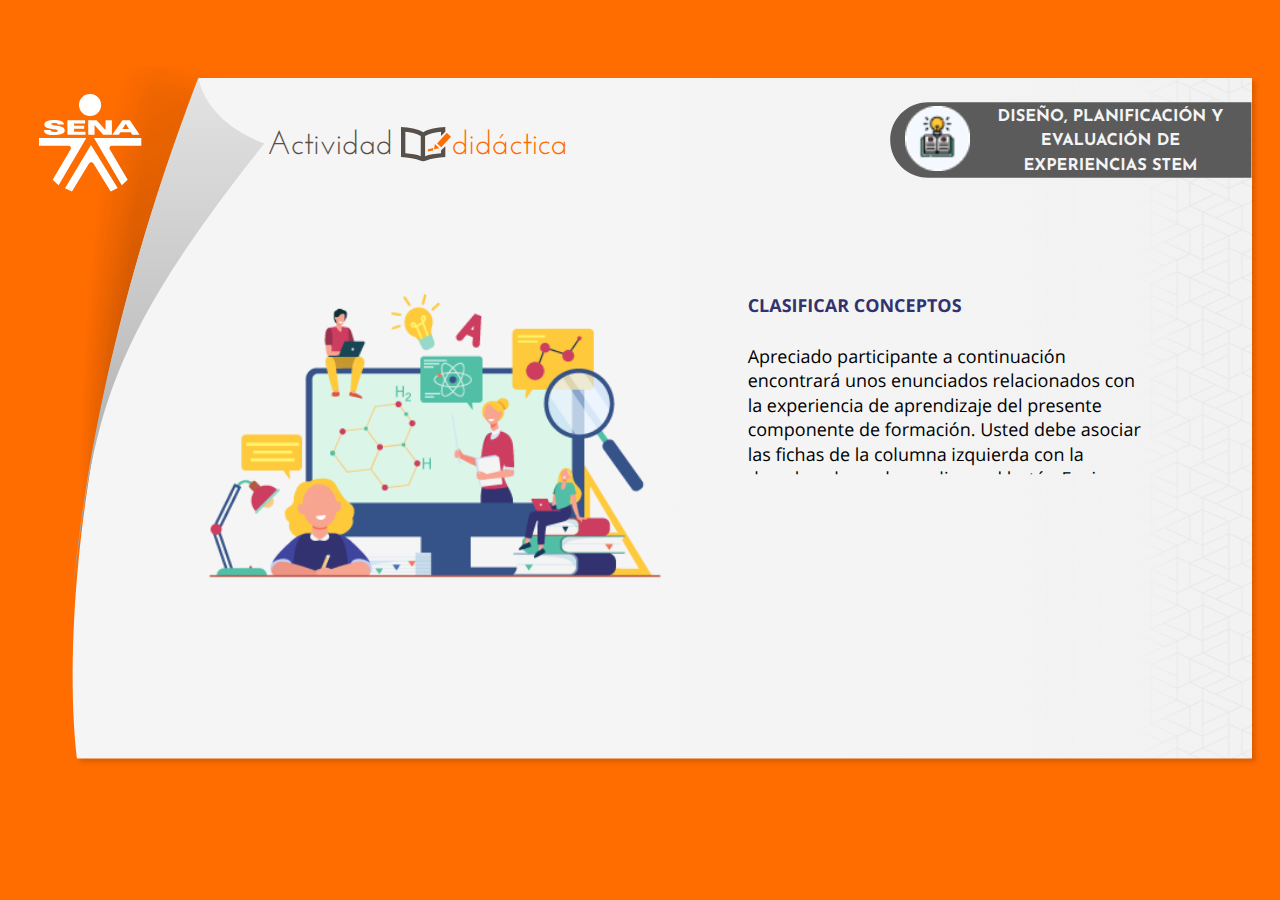
<file: actividades/actividad.html>
<!DOCTYPE html>
<html lang="es">
<head>
  <meta charset="utf-8">
  <!-- Creado con Storyline 3 - http://www.articulate.com  -->
  <!-- version: 3.12.24693.0 -->
  <title>SENA - Actividad did&#225;ctica</title>
  <meta http-equiv="x-ua-compatible" content="IE=edge" />
  <meta name="viewport" content="width=device-width, initial-scale=1.0, user-scalable=no, shrink-to-fit=no, minimal-ui" />
  <meta name="apple-mobile-web-app-capable" content="yes" />
  <style>
    html, body { height: 100%; padding: 0; margin: 0 }
    #app { height: 100%; width: 100%; }
  </style>
  
  <script>window.THREE = { };</script>
</head>
<body style="background: #FF6C00" class="cs-HTML theme-classic">
  <!-- 360 -->
  <script>!function(e){function n(e,i){return e.test(i)}function i(e){var i=e||navigator.userAgent,o=i.split("[FBAN");if(void 0!==o[1]&&(i=o[0]),this.apple={phone:n(t,i),ipod:n(d,i),tablet:!n(t,i)&&n(s,i),device:n(t,i)||n(d,i)||n(s,i)},this.amazon={phone:n(h,i),tablet:!n(h,i)&&n(a,i),device:n(h,i)||n(a,i)},this.android={phone:n(h,i)||n(b,i),tablet:!n(h,i)&&!n(b,i)&&(n(a,i)||n(r,i)),device:n(h,i)||n(a,i)||n(b,i)||n(r,i)},this.windows={phone:n(l,i),tablet:n(p,i),device:n(l,i)||n(p,i)},this.other={blackberry:n(f,i),blackberry10:n(u,i),opera:n(c,i),firefox:n(A,i),chrome:n(w,i),device:n(f,i)||n(u,i)||n(c,i)||n(A,i)||n(w,i)},this.seven_inch=n(v,i),this.any=this.apple.device||this.android.device||this.windows.device||this.other.device||this.seven_inch,this.phone=this.apple.phone||this.android.phone||this.windows.phone,this.tablet=this.apple.tablet||this.android.tablet||this.windows.tablet,"undefined"==typeof window)return this}function o(){var e=new i;return e.Class=i,e}var t=/iPhone/i,d=/iPod/i,s=/iPad/i,b=/(?=.*\bAndroid\b)(?=.*\bMobile\b)/i,r=/Android/i,h=/(?=.*\bAndroid\b)(?=.*\bSD4930UR\b)/i,a=/(?=.*\bAndroid\b)(?=.*\b(?:KFOT|KFTT|KFJWI|KFJWA|KFSOWI|KFTHWI|KFTHWA|KFAPWI|KFAPWA|KFARWI|KFASWI|KFSAWI|KFSAWA)\b)/i,l=/IEMobile/i,p=/(?=.*\bWindows\b)(?=.*\bARM\b)/i,f=/BlackBerry/i,u=/BB10/i,c=/Opera Mini/i,w=/(CriOS|Chrome)(?=.*\bMobile\b)/i,A=/(?=.*\bFirefox\b)(?=.*\bMobile\b)/i,v=new RegExp("(?:Nexus 7|BNTV250|Kindle Fire|Silk|GT-P1000)","i");"undefined"!=typeof module&&module.exports&&"undefined"==typeof window?module.exports=i:"undefined"!=typeof module&&module.exports&&"undefined"!=typeof window?module.exports=o():"function"==typeof define&&define.amd?define("isMobile",[],e.isMobile=o()):e.isMobile=o()}(this);
    window.isMobile.apple.tablet = window.isMobile.apple.tablet ||
      (navigator.platform === 'MacIntel' && navigator.maxTouchPoints > 1);
    window.isMobile.apple.device = window.isMobile.apple.device || window.isMobile.apple.tablet;
    window.isMobile.tablet = window.isMobile.tablet || window.isMobile.apple.tablet;
    window.isMobile.any = window.isMobile.any || window.isMobile.apple.tablet;
  </script>

  <div id="focus-sink" aria-hidden="true" tabIndex="-1"></div>

  <div id="preso"></div>
  <script>
    window.DS = {};
    window.globals = {
      DATA_PATH_BASE: '',
      HAS_FRAME: true,
      HAS_SLIDE: true,

      lmsPresent: false,
      tinCanPresent: false,
      cmi5Present: false,
      aoSupport: false,
      scale: 'show all',
      captureRc: false,
      browserSize: 'optimal',
      bgColor: '#FF6C00',
      features: 'AccessibleText,SettingsControl,TextStyleHyperlinks',
      themeName: 'classic',
      preloaderColor: '#FFFFFF',
      suppressAnalytics: false,
      productChannel: 'perpetual',
      publishSource: 'storyline',
      aid: '',
      cid: '910cc183-d40a-4663-93e1-efce0608113b',
      playerVersion: '3.12.24693.0',
      maxIosVideoElements: 5,

      
      parseParams: function(qs) {
        if (window.globals.parsedParams != null) {
          return window.globals.parsedParams;
        }
        qs = (qs || window.location.search.substr(1)).split('+').join(' ');
        var params = {},
            tokens,
            re = /[?&]?([^=]+)=([^&]*)/g;

        while (tokens = re.exec(qs)) {
          params[decodeURIComponent(tokens[1]).trim()] =
            decodeURIComponent(tokens[2]).trim();
        }
        window.globals.parsedParams = params;
        return params;
      }

    };

    (function() {

      var classTypes = [ 'desktop', 'mobile', 'phone', 'tablet' ];

      var addDeviceClasses = function(prefix, testObj) {
        var curr, i;
        for (i = 0; i < classTypes.length; i++) {
          curr = classTypes[i];
          if (testObj[curr]) {
            document.body.classList.add(prefix + curr);
          }
        }
      };

      var params = window.globals.parseParams(),
          isDevicePreview = params.devicepreview === '1',
          isPhoneOverride = params.deviceType === 'phone' || (isDevicePreview && params.phone == '1'),
          isTabletOverride = (params.deviceType === 'tablet' || isDevicePreview) && !isPhoneOverride,
          isMobileOverride = isPhoneOverride || isTabletOverride;

      var deviceView = {
        desktop: !window.isMobile.any && !isMobileOverride,
        mobile: window.isMobile.any || isMobileOverride,
        phone: isPhoneOverride || (window.isMobile.phone && !isTabletOverride),
        tablet: isTabletOverride || window.isMobile.tablet
      };

      window.globals.deviceView = deviceView;
      window.isMobile.desktop = !window.isMobile.any;
      window.isMobile.mobile = window.isMobile.any;

      addDeviceClasses('view-', deviceView);

    })();
  </script>
  
  <script src='story_content/user.js' type=text/javascript></script>
  <div class="slide-loader"></div>

  <script type="text/javascript">
    if (window.globals.deviceView.isMobile) { var doc = document, loader = doc.body.querySelector('.slide-loader'); [ 1, 2, 3 ].forEach(function(n) { var d = doc.createElement('div'); d.style.backgroundColor = window.globals.preloaderColor; d.classList.add('mobile-loader-dot'); d.classList.add('dot' + n); loader.appendChild(d); }); }
  </script>

  <div class="mobile-load-title-overlay" style="display: none">
    <div class="mobile-load-title">SENA - Actividad did&#225;ctica</div>
  </div>

  <div class="mobile-chrome-warning"></div>

  <script>
    
    if (window.autoSpider && window.vInterfaceObject) {
      document.querySelector('.mobile-load-title-overlay').style.display = 'none';
    }
  </script>

  

  <link rel="stylesheet" href="html5/data/css/output.min.css" data-noprefix />
</body>
<script src="html5/lib/scripts/bootstrapper.min.js"></script>
</html>
</file>
<file: actividades/html5/data/css/output.min.css>
@font-face {
  font-family: 'Open SansBold CharsBold32E85F1D';
  src: url('[data-uri]');
  font-style: normal;
  font-weight: normal;
}
@font-face {
  font-family: 'Open Sans Charset1_ 6iu15A786D1';
  src: url('[data-uri]');
  font-style: normal;
  font-weight: normal;
}
@font-face {
  font-family: 'Josefin Sans Charset1_ B20A1705';
  src: url('[data-uri]');
  font-style: normal;
  font-weight: normal;
}
@font-face {
  font-family: 'Josefin SansBold ChBold28085EEF';
  src: url('[data-uri]');
  font-style: normal;
  font-weight: normal;
}
@font-face {
  font-family: 'ArialBold Charset1_Bold4FCF644C';
  src: url('[data-uri]');
  font-style: normal;
  font-weight: normal;
}
@font-face {
  font-family: 'Open Sans Charset0_v9TY33EDE6F2';
  src: url('[data-uri]');
  font-style: normal;
  font-weight: normal;
}
@font-face {
  font-family: 'Open SansBold CharsBoldE47A47C6';
  src: url('[data-uri]');
  font-style: normal;
  font-weight: normal;
}
@font-face {
  font-family: 'Josefin Sans Charset0_v5A0E9131';
  src: url('[data-uri]');
  font-style: normal;
  font-weight: normal;
}
@font-face {
  font-family: 'Josefin SansBold ChBold6C7F2AE0';
  src: url('[data-uri]');
  font-style: normal;
  font-weight: normal;
}
@font-face {
  font-family: 'Arial Charset0_v8wz5YMo9EE9FF07';
  src: url('[data-uri]');
  font-style: normal;
  font-weight: normal;
}
@font-face {
  font-family: 'ArialBold Charset0_Bold3D70FAD3';
  src: url('[data-uri]');
  font-style: normal;
  font-weight: normal;
}
.cs-HTML {
  background: rgba(255, 108, 0, 1);
}
.cs-npnxnanbnsnfns00000000001 .cs-infopanel  {
  box-shadow: 0 1px 0 rgba(0, 0, 0, 1);
  background: rgba(255, 255, 255, 1);
}
.cs-npnxnanbnsnfns00000000001 .cs-infopanel .cs-link {
  color: rgba(124, 34, 128, 1);
}
.cs-npnxnanbnsnfns00000000001 .cs-infopanel .cs-link:hover {
  color: rgba(0, 0, 238, 1);
}
.cs-npnxnanbnsnfns00000000001 .cs-infopanel .cs-name {
  color: rgba(68, 68, 68, 1);
}
.cs-npnxnanbnsnfns00000000001 .cs-infopanel .cs-title {
  color: rgba(153, 153, 153, 1);
}
.cs-npnxnanbnsnfns00000000001 .cs-infopanelpopup  {
  box-shadow: 0 1px 0 rgba(0, 0, 0, 1);
  background: linear-gradient(180deg, rgba(29, 29, 29, 1) 0%, rgba(11, 11, 11, 1) 100%);
}
.cs-npnxnanbnsnfns00000000001 .cs-infopanelpopup .cs-link {
  color: rgba(255, 255, 255, 1);
}
.cs-npnxnanbnsnfns00000000001 .cs-infopanelpopup .cs-link:hover {
  color: rgba(117, 117, 117, 1);
}
.cs-npnxnanbnsnfns00000000001 .cs-infopanelpopup .cs-name {
  color: rgba(114, 114, 114, 1);
}
.cs-npnxnanbnsnfns00000000001 .cs-infopanelpopup .cs-bio {
  color: rgba(255, 255, 255, 1);
}
.cs-npnxnanbnsnfns00000000001 .cs-timer  {
  color: rgba(255, 255, 255, 1);
}
.cs-npnxnanbnsnfns00000000001 .cs-duration stop:first-child {
  stop-color: rgba(0, 215, 255, 1);
}
.cs-npnxnanbnsnfns00000000001 .cs-duration stop:last-child {
  stop-color: rgba(0, 171, 255, 1);
}
.cs-npnxnanbnsnfns00000000001 .cs-elapsed stop:first-child {
  stop-color: rgba(254, 227, 71, 1);
}
.cs-npnxnanbnsnfns00000000001 .cs-elapsed stop:last-child {
  stop-color: rgba(252, 204, 42, 1);
}
.cs-npnxnanbnsnfns00000000001 .cs-timer .cs-pie .cs-innerstroke {
  stroke: rgba(255, 255, 255, 1);
}
.cs-npnxnanbnsnfns00000000001 .cs-timer .cs-pie .cs-innerborder {
  stroke: rgba(204, 204, 204, 1);
}
.cs-npnxnanbnsnfns00000000001 .cs-window  {
  box-shadow: 0 8px 5px rgba(0, 0, 0, 0.2);
  border-color: rgba(29, 29, 29, 1);
  background: rgba(42, 42, 42, 1);
  color: rgba(255, 255, 255, 1);
}
.cs-npnxnanbnsnfns00000000001 .cs-window .cs-diva {
  border-color: rgba(49, 49, 49, 1);
}
.cs-npnxnanbnsnfns00000000001 .cs-window .cs-divb {
  border-color: rgba(14, 14, 14, 1);
}
.cs-npnxnanbnsnfns00000000001 .cs-editor .cs-editor-slide {
  color: rgba(255, 255, 255, 1);
}
.cs-npnxnanbnsnfns00000000001 .cs-editor .cs-editor-html {
  color: rgba(255, 255, 255, 1);
}
.cs-npnxnanbnsnfns00000000001 .cs-editor .cs-editor-button {
  text-shadow: 0 1px 0 rgba(0, 0, 0, 1);
  color: rgba(255, 255, 255, 1);
  border-color: rgba(3, 3, 3, 1);
  background: linear-gradient(180deg, rgba(51, 51, 51, 1) 0%, rgba(20, 20, 20, 1) 100%);
}
.cs-npnxnanbnsnfns00000000001 .cs-editor .cs-editor-button:hover {
  background: linear-gradient(180deg, rgba(58, 58, 58, 1) 0%, rgba(12, 12, 12, 1) 100%);
}
.cs-npnxnanbnsnfns00000000001 .cs-editor .cs-editor-button:active {
  background: linear-gradient(180deg, rgba(20, 20, 20, 1) 0%, rgba(50, 50, 50, 1) 100%);
}
.cs-npnxnanbnsnfns00000000001 .cs-listitem  {
  color: rgba(255, 255, 255, 1);
  border-color: rgba(52, 52, 52, 1);
}
.cs-npnxnanbnsnfns00000000001 .cs-listitem.cs-viewed {
  color: rgba(135, 135, 135, 1);
}
.cs-npnxnanbnsnfns00000000001 .cs-listitem.cs-selected {
  color: rgba(255, 255, 255, 1);
  background: rgba(63, 63, 63, 1);
}
.cs-npnxnanbnsnfns00000000001 .cs-listitem.cs-selected:hover {
  background: rgba(63, 63, 63, 1);
}
.cs-npnxnanbnsnfns00000000001 .cs-listitem.cs-selected.hover {
  background: rgba(63, 63, 63, 1);
}
.cs-npnxnanbnsnfns00000000001 .cs-listitem.cs-selected:focus {
  background: rgba(63, 63, 63, 1);
}
.cs-npnxnanbnsnfns00000000001 .cs-listitem .cs-icon-carrot {
  fill: rgba(255, 255, 255, 1);
}
.cs-npnxnanbnsnfns00000000001 .cs-listitem .cs-icon-carrot .cs-shadow {
  fill: rgba(0, 0, 0, 1);
}
.cs-npnxnanbnsnfns00000000001 .cs-listitem:hover {
  background: rgba(49, 49, 49, 1);
}
.cs-npnxnanbnsnfns00000000001 .cs-listitem.hover {
  background: rgba(49, 49, 49, 1);
}
.cs-npnxnanbnsnfns00000000001 .cs-listitem:focus {
  background: rgba(49, 49, 49, 1);
}
.cs-npnxnanbnsnfns00000000001 .cs-glossary  {
  color: rgba(255, 255, 255, 1);
}
.cs-npnxnanbnsnfns00000000001 .cs-glossary .cs-scrolling-panel {
  background: rgba(51, 51, 51, 1);
}
.cs-npnxnanbnsnfns00000000001 .cs-glossary .cs-term.cs-selected .cs-choice-list-trigger {
  color: rgba(255, 255, 255, 1);
  background: rgba(63, 63, 63, 1);
}
.cs-npnxnanbnsnfns00000000001 .cs-glossary .cs-term.cs-selected .cs-choice-list-trigger:focus {
  color: rgba(255, 255, 255, 1);
  background: rgba(63, 63, 63, 1);
}
.cs-npnxnanbnsnfns00000000001 .cs-glossary .cs-term:hover .cs-choice-list-trigger {
  background: rgba(28, 28, 28, 1);
}
.cs-npnxnanbnsnfns00000000001 .cs-glossary .cs-term.hover .cs-choice-list-trigger {
  background: rgba(28, 28, 28, 1);
}
.cs-npnxnanbnsnfns00000000001 .cs-glossary .cs-term .cs-choice-list-trigger:focus {
  background: rgba(28, 28, 28, 1);
}
.cs-npnxnanbnsnfns00000000001 .cs-glossary .cs-diva {
  border-color: rgba(61, 61, 61, 1);
}
.cs-npnxnanbnsnfns00000000001 .cs-glossary .cs-divb {
  border-color: rgba(32, 32, 32, 1);
}
.cs-npnxnanbnsnfns00000000001 .cs-glossary .cs-divc {
  border-color: rgba(61, 61, 61, 1);
}
.cs-npnxnanbnsnfns00000000001 .cs-glossary .cs-heading {
  color: rgba(255, 255, 255, 1);
}
.cs-npnxnanbnsnfns00000000001 .cs-resource .cs-separator {
  border-color: rgba(44, 44, 44, 1);
}
.cs-npnxnanbnsnfns00000000001 .cs-outline  {
  color: rgba(255, 255, 255, 1);
}
.cs-npnxnanbnsnfns00000000001 .cs-outline .cs-diva {
  border-color: rgba(28, 28, 28, 1);
}
.cs-npnxnanbnsnfns00000000001 .cs-outline .cs-divb {
  border-color: rgba(54, 54, 54, 1);
}
.cs-npnxnanbnsnfns00000000001 .cs-outline .cs-divc {
  border-color: rgba(52, 52, 52, 1);
}
.cs-npnxnanbnsnfns00000000001 .cs-outline .cs-search-filter:hover {
  color: rgba(117, 117, 117, 1);
}
.cs-npnxnanbnsnfns00000000001 .cs-outline .cs-search-filter.hover {
  color: rgba(117, 117, 117, 1);
}
.cs-npnxnanbnsnfns00000000001 .cs-transcript  {
  color: rgba(255, 255, 255, 1);
}
.cs-npnxnanbnsnfns00000000001 .cs-transcript .cs-div {
  border-color: rgba(44, 44, 44, 1);
}
.cs-npnxnanbnsnfns00000000001 .cs-tabs:not(.topmenu-item) {
  color: rgba(114, 114, 114, 1);
}
.cs-npnxnanbnsnfns00000000001 .cs-tabs .cs-inner-button:not(.topmenu-item) {
  text-shadow: 0 1px 0 rgba(0, 0, 0, 1);
}
.cs-npnxnanbnsnfns00000000001 .cs-tabs:hover:not(.topmenu-item) {
  color: rgba(82, 84, 84, 1);
}
.cs-npnxnanbnsnfns00000000001 .cs-tabs.cs-selected {
  background: rgba(36, 36, 36, 1);
  color: rgba(255, 255, 255, 1);
}
.cs-npnxnanbnsnfns00000000001 .cs-seekcontrol  {
  background: linear-gradient(180deg, rgba(51, 51, 51, 1) 0%, rgba(20, 20, 20, 1) 100%);
  border-color: rgba(3, 3, 3, 1);
}
.cs-npnxnanbnsnfns00000000001 .cs-seekcontrol .cs-button:hover .cs-icon {
  fill: rgba(255, 255, 255, 1);
}
.cs-npnxnanbnsnfns00000000001 .cs-seekcontrol .cs-button.hover .cs-icon {
  fill: rgba(255, 255, 255, 1);
}
.cs-npnxnanbnsnfns00000000001 .cs-seekcontrol .cs-button .cs-icon-shadow {
  fill: rgba(0, 0, 0, 1);
}
.cs-npnxnanbnsnfns00000000001 .cs-seekcontrol .cs-button .cs-icon {
  fill: rgba(255, 255, 255, 1);
}
.cs-npnxnanbnsnfns00000000001 .cs-seekcontrol .cs-seek .cs-fill {
  background: rgba(255, 255, 255, 1);
}
.cs-npnxnanbnsnfns00000000001 .cs-seekcontrol .cs-seek {
  background: rgba(34, 34, 34, 1);
  border-color: rgba(26, 26, 26, 1);
}
.cs-npnxnanbnsnfns00000000001 .cs-searchinput .cs-input {
  color: rgba(45, 45, 45, 1);
  border-color: rgba(32, 32, 32, 1);
  background: rgba(255, 255, 255, 1);
}
.cs-npnxnanbnsnfns00000000001 .cs-searchinput .cs-input:focus {
  color: rgba(45, 45, 45, 1);
  background: rgba(255, 255, 255, 1);
}
.cs-npnxnanbnsnfns00000000001 .cs-searchinput .cs-input:hover {
  box-shadow: inset 0 0 1px 0 rgba(235, 148, 113, 0);
}
.cs-npnxnanbnsnfns00000000001 .cs-searchinput .cs-input.hover {
  box-shadow: inset 0 0 1px 0 rgba(235, 148, 113, 0);
}
.cs-npnxnanbnsnfns00000000001 .cs-searchinput .cs-button .cs-icon {
  fill: rgba(255, 255, 255, 1);
}
.cs-npnxnanbnsnfns00000000001 .cs-searchinput .cs-button:hover {
  fill: linear-gradient(180deg, rgba(58, 58, 58, 1) 0%, rgba(12, 12, 12, 1) 100%);
}
.cs-npnxnanbnsnfns00000000001 .cs-searchinput .cs-button.hover {
  fill: linear-gradient(180deg, rgba(58, 58, 58, 1) 0%, rgba(12, 12, 12, 1) 100%);
}
.cs-npnxnanbnsnfns00000000001 .cs-menu  {
  box-shadow: 0 1px 0 rgba(14, 14, 14, 1);
  background: rgba(36, 36, 36, 1);
}
.cs-npnxnanbnsnfns00000000001 .cs-topmenu-item.active .cs-tab {
  background: rgba(36, 36, 36, 1);
}
.cs-npnxnanbnsnfns00000000001 .cs-logo  {
  box-shadow: 0 1px 0 rgba(0, 0, 0, 1);
  background: rgba(255, 255, 255, 1);
}
.cs-npnxnanbnsnfns00000000001 .cs-checkbox  {
  color: rgba(255, 255, 255, 1);
}
.cs-npnxnanbnsnfns00000000001 .cs-checkbox:hover {
  border-color: rgba(156, 156, 156, 1);
}
.cs-npnxnanbnsnfns00000000001 .cs-checkbox.hover {
  border-color: rgba(156, 156, 156, 1);
}
.cs-npnxnanbnsnfns00000000001 .cs-checkbox .cs-box {
  color: rgba(255, 255, 255, 1);
  border-color: rgba(22, 22, 22, 1);
}
.cs-npnxnanbnsnfns00000000001 .cs-checkbox .cs-box:checked::after {
  color: rgba(43, 196, 0, 1);
}
.cs-npnxnanbnsnfns00000000001 .cs-checkbox .cs-box.checked.after {
  color: rgba(43, 196, 0, 1);
}
.cs-npnxnanbnsnfns00000000001 .cs-button  {
  text-shadow: 0 1px 0 rgba(255, 108, 0, 1);
  color: rgba(255, 255, 255, 1);
  border-color: rgba(255, 255, 255, 1);
  background: linear-gradient(180deg, rgba(255, 108, 0, 1) 0%, rgba(255, 108, 0, 1) 100%);
  box-shadow: 0 1px 0 rgba(255, 108, 0, 1);
}
.cs-npnxnanbnsnfns00000000001 .cs-button .cs-icon {
  fill: rgba(255, 255, 255, 1);
}
.cs-npnxnanbnsnfns00000000001 .cs-button .cs-icon-shadow {
  fill: rgba(255, 108, 0, 1);
}
.cs-npnxnanbnsnfns00000000001 .cs-button:hover {
  background: linear-gradient(180deg, rgba(90, 90, 90, 1) 0%, rgba(90, 90, 90, 1) 100%);
}
.cs-npnxnanbnsnfns00000000001 .cs-button.hover {
  background: linear-gradient(180deg, rgba(90, 90, 90, 1) 0%, rgba(90, 90, 90, 1) 100%);
}
.cs-npnxnanbnsnfns00000000001 .cs-button:active {
  background: linear-gradient(180deg, rgba(255, 108, 0, 1) 0%, rgba(255, 108, 0, 1) 100%);
}
.cs-npnxnanbnsnfns00000000001 .cs-button.cs-disabled:hover {
  background: linear-gradient(180deg, rgba(255, 108, 0, 1) 0%, rgba(255, 108, 0, 1) 100%);
}
.cs-npnxnanbnsnfns00000000001 .cs-button.cs-disabled.hover {
  background: linear-gradient(180deg, rgba(255, 108, 0, 1) 0%, rgba(255, 108, 0, 1) 100%);
}
.cs-npnxnanbnsnfns00000000001 .cs-button.cs-disabled:active {
  background: linear-gradient(180deg, rgba(255, 108, 0, 1) 0%, rgba(255, 108, 0, 1) 100%);
}
.cs-npnxnanbnsnfns00000000001 .cs-button.cs-volume:hover {
  background: linear-gradient(180deg, rgba(255, 108, 0, 1) 0%, rgba(255, 108, 0, 1) 100%);
}
.cs-npnxnanbnsnfns00000000001 .cs-button.cs-volume.hover {
  background: linear-gradient(180deg, rgba(255, 108, 0, 1) 0%, rgba(255, 108, 0, 1) 100%);
}
.cs-npnxnanbnsnfns00000000001 .cs-button.cs-volume:active {
  background: linear-gradient(180deg, rgba(255, 108, 0, 1) 0%, rgba(255, 108, 0, 1) 100%);
}
.cs-npnxnanbnsnfns00000000001.cs-base  {
  color: rgba(255, 255, 255, 1);
  border-color: rgba(255, 108, 0, 1);
  background: linear-gradient(180deg, rgba(255, 108, 0, 1) 0%, rgba(255, 108, 0, 1) 100%);
}
.cs-npnxnanbnsnfns00000000001.cs-base .cs-separator .cs-diva {
  background: rgba(14, 14, 14, 1);
}
.cs-npnxnanbnsnfns00000000001.cs-base .cs-separator .cs-divb {
  background: rgba(49, 49, 49, 1);
}
.cs-npnxnanbnsnfns00000000001.cs-base .cs-topmenu-item.active .cs-tab {
  border-color: rgba(14, 14, 14, 1);
}
.cs-npnxnanbnsnfns00000000001.cs-base .cs-topmenu-item.active .cs-panel {
  border-color: rgba(14, 14, 14, 1);
}
.cs-npnxnanbnsnfns00000000001.cs-base .cs-left {
  background: linear-gradient(180deg, rgba(27, 27, 27, 1) 0%, rgba(10, 10, 10, 1) 100%);
}
.cs-npnxnanbnsnfns00000000001.cs-base .cs-area-primary .cs-slide-container {
  background: linear-gradient(180deg, rgba(255, 108, 0, 1) 0%, rgba(255, 108, 0, 1) 100%);
}
.cs-npnxnanbnsnfns00000000001 .cs-volume::-moz-range-thumb {
  border-color: rgba(28, 28, 28, 1);
  box-shadow: inset 0 0 1px 0 rgba(90, 90, 90, 1);
  background: rgba(76, 76, 76, 1);
}
.cs-npnxnanbnsnfns00000000001 .cs-volume::-ms-thumb {
  border-color: rgba(28, 28, 28, 1);
  box-shadow: inset 0 0 1px 0 rgba(90, 90, 90, 1);
  background: rgba(76, 76, 76, 1);
}
.cs-npnxnanbnsnfns00000000001 .cs-volume::-webkit-slider-thumb {
  border-color: rgba(28, 28, 28, 1);
  box-shadow: inset 0 0 1px 0 rgba(90, 90, 90, 1);
  background: rgba(76, 76, 76, 1);
}
.cs-npnxnanbnsnfns00000000001 .cs-volume::-moz-range-track {
  border-color: rgba(73, 73, 73, 1);
  background: rgba(49, 49, 49, 1);
}
.cs-npnxnanbnsnfns00000000001 .cs-volume::-ms-track {
  border-color: rgba(73, 73, 73, 1);
  background: rgba(49, 49, 49, 1);
}
.cs-npnxnanbnsnfns00000000001 .cs-volume::-webkit-slider-runnable-track {
  border-color: rgba(73, 73, 73, 1);
  background: rgba(49, 49, 49, 1);
}
body.show-focus .tab-focus-box {
  border-color: rgba(255, 255, 0, 1);
}
.skipnav {
  border-color: rgba(255, 255, 0, 1);
}
.fn-npnxnanbsnfns00000000001 {
  font-family: 'Open SansD6FFC9F9';
  -webkit-font-variant-ligatures: no-common-ligatures;
  font-variant-ligatures: no-common-ligatures;
}
.fn-pxabnsnfns00000000001 {
  font-family: 'Open SansD6FFC9F9';
  -webkit-font-variant-ligatures: no-common-ligatures;
  font-variant-ligatures: no-common-ligatures;
}
.fn-npxnabnsnfns00000000001 {
  font-family: 'Open SansD6FFC9F9';
  -webkit-font-variant-ligatures: no-common-ligatures;
  font-variant-ligatures: no-common-ligatures;
}
.fn-npnxnanbnsnfns00000000001 {
  font-family: 'Open SansD6FFC9F9';
  -webkit-font-variant-ligatures: no-common-ligatures;
  font-variant-ligatures: no-common-ligatures;
}
.fn-pxabnsnfns00000000000 {
  font-family: 'Open SansD6FFC9F9';
  -webkit-font-variant-ligatures: no-common-ligatures;
  font-variant-ligatures: no-common-ligatures;
}
@font-face {
  font-family: 'Open SansD6FFC9F9';
  src: url('[data-uri]');
  font-style: normal;
  font-weight: bold;
}
@font-face {
  font-family: 'Open SansD6FFC9F9';
  src: url('[data-uri]');
  font-style: normal;
  font-weight: normal;
}
.cs-InvalidPromptSlide .cs-62gPaA8Ubjv-InvalidPromptSlide-btn0 {
  color: rgba(255, 255, 255, 1);
  border-color: rgba(3, 3, 3, 1);
  background: linear-gradient(180deg, rgba(51, 51, 51, 1) 0%, rgba(20, 20, 20, 1) 100%);
  text-shadow: 0 1px 0 rgba(0, 0, 0, 1);
}
.cs-InvalidPromptSlide .cs-62gPaA8Ubjv-InvalidPromptSlide-btn0 .cs-html {
  color: rgba(255, 255, 255, 1);
}
.cs-InvalidPromptSlide .cs-62gPaA8Ubjv-InvalidPromptSlide-btn0 .cs-slide {
  border-color: rgba(255, 255, 255, 1);
}
.cs-InvalidPromptSlide .cs-62gPaA8Ubjv-InvalidPromptSlide-btn0:hover {
  background: linear-gradient(180deg, rgba(58, 58, 58, 1) 0%, rgba(12, 12, 12, 1) 100%);
}
.cs-InvalidPromptSlide .cs-62gPaA8Ubjv-InvalidPromptSlide-btn0:active {
  background: linear-gradient(180deg, rgba(20, 20, 20, 1) 0%, rgba(50, 50, 50, 1) 100%);
}
.cs-PrintPromptSlide .cs-62gPaA8Ubjv-PrintPromptSlide-btn0 {
  color: rgba(255, 255, 255, 1);
  border-color: rgba(3, 3, 3, 1);
  background: linear-gradient(180deg, rgba(51, 51, 51, 1) 0%, rgba(20, 20, 20, 1) 100%);
  text-shadow: 0 1px 0 rgba(0, 0, 0, 1);
}
.cs-PrintPromptSlide .cs-62gPaA8Ubjv-PrintPromptSlide-btn0 .cs-html {
  color: rgba(255, 255, 255, 1);
}
.cs-PrintPromptSlide .cs-62gPaA8Ubjv-PrintPromptSlide-btn0 .cs-slide {
  border-color: rgba(255, 255, 255, 1);
}
.cs-PrintPromptSlide .cs-62gPaA8Ubjv-PrintPromptSlide-btn0:hover {
  background: linear-gradient(180deg, rgba(58, 58, 58, 1) 0%, rgba(12, 12, 12, 1) 100%);
}
.cs-PrintPromptSlide .cs-62gPaA8Ubjv-PrintPromptSlide-btn0:active {
  background: linear-gradient(180deg, rgba(20, 20, 20, 1) 0%, rgba(50, 50, 50, 1) 100%);
}
.cs-ScrollPromptSlide .cs-62gPaA8Ubjv-ScrollPromptSlide-btn0 {
  color: rgba(255, 255, 255, 1);
  border-color: rgba(3, 3, 3, 1);
  background: linear-gradient(180deg, rgba(51, 51, 51, 1) 0%, rgba(20, 20, 20, 1) 100%);
  text-shadow: 0 1px 0 rgba(0, 0, 0, 1);
}
.cs-ScrollPromptSlide .cs-62gPaA8Ubjv-ScrollPromptSlide-btn0 .cs-html {
  color: rgba(255, 255, 255, 1);
}
.cs-ScrollPromptSlide .cs-62gPaA8Ubjv-ScrollPromptSlide-btn0 .cs-slide {
  border-color: rgba(255, 255, 255, 1);
}
.cs-ScrollPromptSlide .cs-62gPaA8Ubjv-ScrollPromptSlide-btn0:hover {
  background: linear-gradient(180deg, rgba(58, 58, 58, 1) 0%, rgba(12, 12, 12, 1) 100%);
}
.cs-ScrollPromptSlide .cs-62gPaA8Ubjv-ScrollPromptSlide-btn0:active {
  background: linear-gradient(180deg, rgba(20, 20, 20, 1) 0%, rgba(50, 50, 50, 1) 100%);
}
.cs-ExternalInterfaceErrorSlide .cs-buttonOK {
  color: rgba(255, 255, 255, 1);
  border-color: rgba(3, 3, 3, 1);
  background: linear-gradient(180deg, rgba(51, 51, 51, 1) 0%, rgba(20, 20, 20, 1) 100%);
  text-shadow: 0 1px 0 rgba(0, 0, 0, 1);
}
.cs-ExternalInterfaceErrorSlide .cs-buttonOK .cs-html {
  color: rgba(255, 255, 255, 1);
}
.cs-ExternalInterfaceErrorSlide .cs-buttonOK .cs-slide {
  border-color: rgba(255, 255, 255, 1);
}
.cs-ExternalInterfaceErrorSlide .cs-buttonOK:hover {
  background: linear-gradient(180deg, rgba(58, 58, 58, 1) 0%, rgba(12, 12, 12, 1) 100%);
}
.cs-ExternalInterfaceErrorSlide .cs-buttonOK:active {
  background: linear-gradient(180deg, rgba(20, 20, 20, 1) 0%, rgba(50, 50, 50, 1) 100%);
}
</file>
